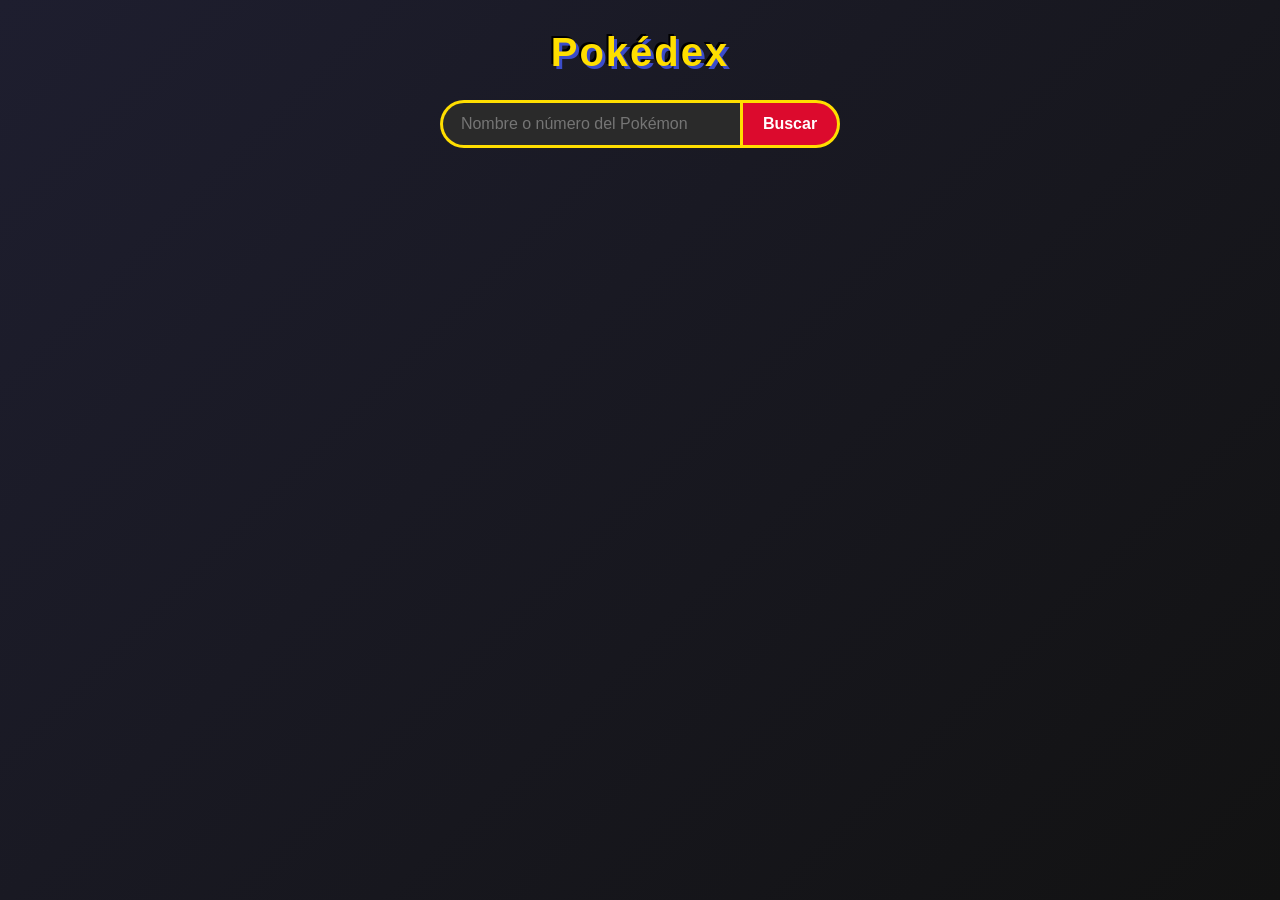
<file: index.html>
<!DOCTYPE html>
<html lang="es">
<head>
    <meta charset="UTF-8">
    <meta name="viewport" content="width=device-width, initial-scale=1.0">
    <title>Pokédex - Consumo de API</title>
    <link rel="icon" type="image/png" href="pokebola.png">
    <link rel="stylesheet" href="style.css">

</head>
<body>

    <h1>Pokédex</h1>

    <div class="buscador">
        <input type="text" id="pokemonInput" placeholder="Nombre o número del Pokémon">
        <button id="btnBuscar">Buscar</button>
    </div>

    <div id="contenedor"></div>

    <script src="pokeapi.js"></script>
    <script src="pokeapp.js"></script>
</body>
</html>
</file>
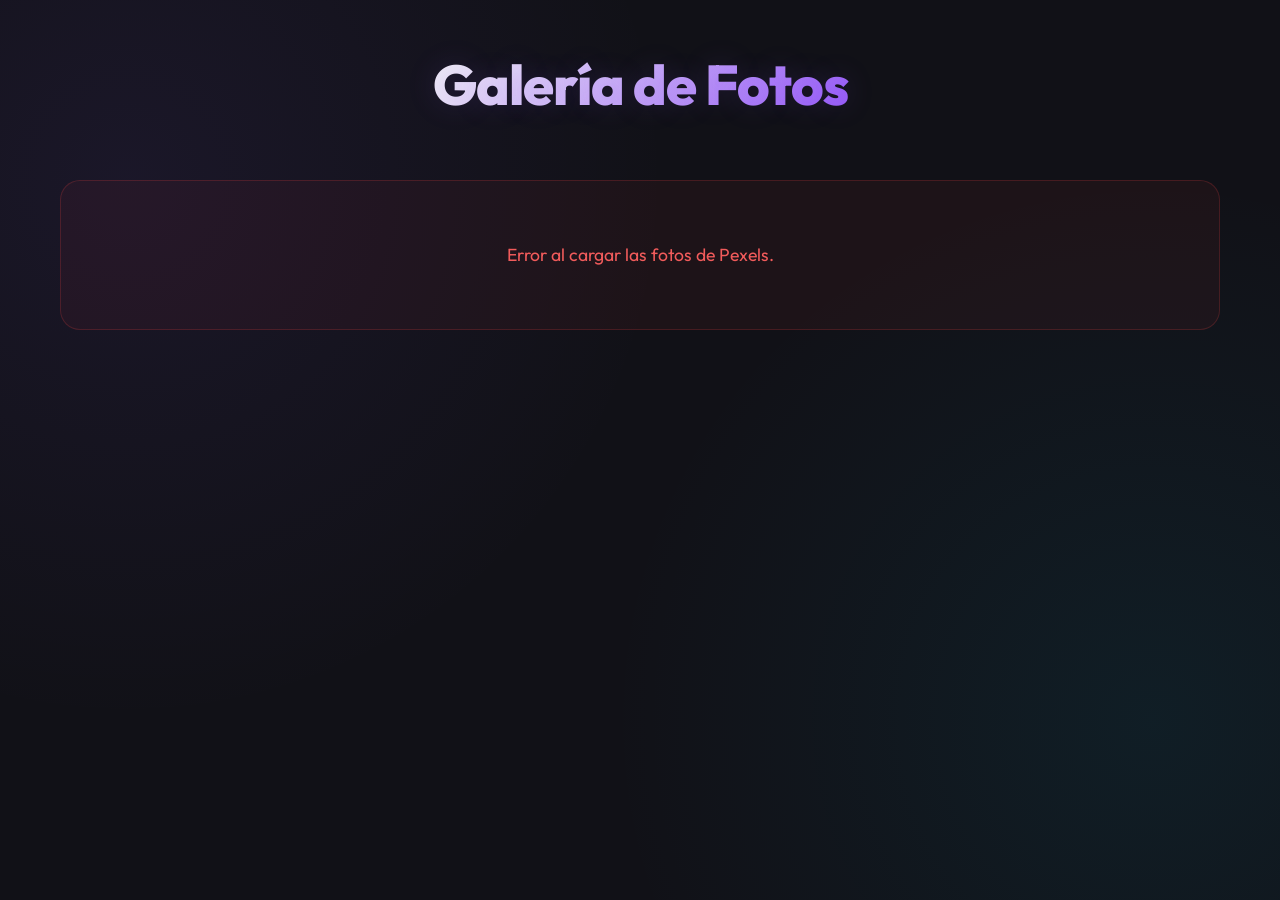
<file: Ejercicio_Galeria/index.html>
<!DOCTYPE html>
<html lang="es">
<head>
    <meta charset="UTF-8">
    <meta name="viewport" content="width=device-width, initial-scale=1.0">
    <title>Galería de Fotos - Consumo de API</title>
    <!-- Google Fonts: Outfit -->
    <link rel="preconnect" href="https://fonts.googleapis.com">
    <link rel="preconnect" href="https://fonts.gstatic.com" crossorigin>
    <link href="https://fonts.googleapis.com/css2?family=Outfit:wght@300;400;600;800&display=swap" rel="stylesheet">
    
    <link rel="stylesheet" href="style.css">
    <link rel="stylesheet" href="https://cdnjs.cloudflare.com/ajax/libs/font-awesome/6.4.0/css/all.min.css">
    <link rel="icon" type="image/png" href="galeria.png">
</head>
<body>
    
    <div class="app-container">
        <header>
            <h1 class="glow-title">Galería de Fotos</h1>
        </header>

        <main id="gallery" class="gallery-container">
            <div id="status-message" class="loading-state">
                <div class="spinner"></div>
                <p>Cargando galería de fotos...</p>
            </div>
        </main>
    </div>

    <!-- Scripts -->
    <script src="api.js"></script>
    <script src="galeria.js"></script>
    
</body>
</html>
</file>
<file: style.css>
/* Reset general */
* {
    box-sizing: border-box;
    margin: 0;
    padding: 0;
}

body {
    background: linear-gradient(135deg, #1e1e2f, #121212);
    font-family: 'Segoe UI', Tahoma, Geneva, Verdana, sans-serif;
    color: #ffffff;
    min-height: 100vh;
    display: flex;
    flex-direction: column;
    align-items: center;
    padding: 30px 20px;
}

/* Título */
h1 {
    font-size: 2.5rem;
    color: #ffde00;
    text-shadow: 3px 3px 0px #3b4cca, -2px -2px 0px #000;
    margin-bottom: 25px;
    letter-spacing: 2px;
}

/* Buscador alineado horizontalmente */
.buscador {
    display: flex;
    justify-content: center;
    align-items: center;
    margin-bottom: 20px;
}

#pokemonInput {
    padding: 12px 18px;
    border-radius: 25px 0 0 25px;
    border: 3px solid #ffde00;
    border-right: none;
    outline: none;
    font-size: 1rem;
    width: 300px;
    background-color: #2a2a2a;
    color: #fff;
}

#btnBuscar {
    padding: 12px 20px;
    border-radius: 0 25px 25px 0;
    border: 3px solid #ffde00;
    background-color: #dc0a2d;
    color: white;
    font-weight: bold;
    font-size: 1rem;
    cursor: pointer;
    transition: background 0.2s ease;
}

#btnBuscar:hover {
    background-color: #ff1c3f;
}

/* Carcasa de la Pokédex */
.tarjeta-pokedex {
    background: #dc0a2d;
    width: 300px;
    margin-top: 10px;
    padding: 25px 20px;
    border-radius: 20px;
    border: 5px solid #8b0000;
    box-shadow: 0px 10px 25px rgba(0, 0, 0, 0.6);
    position: relative;
    animation: aparecer 0.3s ease-out;
}

@keyframes aparecer {
    from { opacity: 0; transform: translateY(15px); }
    to { opacity: 1; transform: translateY(0); }
}

/* Luz azul de adorno superior */
.tarjeta-pokedex::before {
    content: '';
    position: absolute;
    top: 10px;
    left: 15px;
    width: 18px;
    height: 18px;
    background: radial-gradient(circle at 30% 30%, #00f0ff, #006699);
    border: 2px solid #ffffff;
    border-radius: 50%;
    box-shadow: 0 0 8px #00f0ff;
}

.numero {
    display: block;
    text-align: right;
    font-weight: bold;
    font-size: 1.1rem;
    color: #ffde00;
    margin-bottom: 5px;
}

.nombre {
    text-align: center;
    text-transform: uppercase;
    font-size: 1.5rem;
    color: #ffffff;
    margin-bottom: 15px;
}

/* Pantalla del Pokémon */
.pantalla-img {
    background: #dedede;
    border: 4px solid #222;
    border-radius: 12px;
    padding: 10px;
    display: flex;
    justify-content: center;
    align-items: center;
    margin-bottom: 15px;
}

.pantalla-img img {
    width: 130px;
    height: 130px;
}

/* Panel de información */
.info {
    background-color: #232323;
    border: 3px solid #111;
    border-radius: 10px;
    padding: 12px;
    font-size: 0.95rem;
    line-height: 1.6;
}

.info p {
    margin-bottom: 6px;
    border-bottom: 1px solid #333;
    padding-bottom: 4px;
}

.info p:last-child {
    border-bottom: none;
    margin-bottom: 0;
}

.badge {
    background-color: #ffde00;
    color: #111;
    padding: 2px 8px;
    border-radius: 10px;
    font-weight: bold;
    text-transform: capitalize;
}
</file>
<file: Ejercicio_Galeria/style.css>
:root {
    /* Paleta de Colores HSL para un Tema Oscuro */
    --bg-dark: hsl(240, 15%, 8%);
    --bg-card: rgba(22, 22, 35, 0.65);
    --border-color: rgba(255, 255, 255, 0.08);
    --border-hover: rgba(139, 92, 246, 0.4);
    
    --primary-color: hsl(263, 90%, 65%);
    --primary-glow: hsla(263, 90%, 65%, 0.3);
    --accent-color: hsl(190, 90%, 50%);
    
    --text-main: hsl(0, 0%, 96%);
    --text-muted: hsl(240, 10%, 70%);
    
    --shadow-sm: 0 4px 6px -1px rgba(0, 0, 0, 0.3);
    --shadow-md: 0 10px 15px -3px rgba(0, 0, 0, 0.5);
    
    --transition-normal: 0.3s cubic-bezier(0.4, 0, 0.2, 1);
}

/* Reset de estilos */
* {
    margin: 0;
    padding: 0;
    box-sizing: border-box;
}

body {
    font-family: 'Outfit', -apple-system, BlinkMacSystemFont, "Segoe UI", Roboto, sans-serif;
    background-color: var(--bg-dark);
    color: var(--text-main);
    min-height: 100vh;
    overflow-x: hidden;
    line-height: 1.6;
    background-image: 
        radial-gradient(circle at 10% 20%, rgba(139, 92, 246, 0.08) 0%, transparent 40%),
        radial-gradient(circle at 90% 80%, rgba(6, 182, 212, 0.08) 0%, transparent 40%);
    background-attachment: fixed;
}

/* Contenedor Principal */
.app-container {
    max-width: 1200px;
    margin: 0 auto;
    padding: 40px 20px 80px 20px;
}

/* ==========================================================================
   HEADER Y CONTROLES
   ========================================================================== */
header {
    text-align: center;
    margin-bottom: 50px;
}

.glow-title {
    font-size: 3.5rem;
    font-weight: 800;
    letter-spacing: -1px;
    margin-bottom: 10px;
    background: linear-gradient(135deg, var(--text-main) 30%, var(--primary-color) 70%, var(--accent-color) 100%);
    -webkit-background-clip: text;
    -webkit-text-fill-color: transparent;
    text-shadow: 0 0 30px rgba(139, 92, 246, 0.15);
}

.subtitle {
    font-size: 1.1rem;
    color: var(--text-muted);
    font-weight: 300;
    margin-bottom: 35px;
}

/* Buscador Glassmorphic */
.search-container {
    display: flex;
    justify-content: center;
    width: 100%;
    max-width: 500px;
    margin: 0 auto;
}

.search-box {
    position: relative;
    width: 100%;
    background: rgba(255, 255, 255, 0.03);
    border: 1px solid var(--border-color);
    border-radius: 50px;
    padding: 2px;
    transition: var(--transition-normal);
    box-shadow: var(--shadow-sm);
    backdrop-filter: blur(10px);
}

.search-box:hover {
    border-color: rgba(255, 255, 255, 0.15);
    background: rgba(255, 255, 255, 0.05);
}

.search-box:focus-within {
    border-color: var(--primary-color);
    box-shadow: 0 0 25px rgba(139, 92, 246, 0.25);
    background: rgba(20, 20, 30, 0.8);
}

.search-icon {
    position: absolute;
    left: 20px;
    top: 50%;
    transform: translateY(-50%);
    color: var(--text-muted);
    font-size: 1.1rem;
}

.search-box input {
    width: 100%;
    padding: 14px 20px 14px 50px;
    background: transparent;
    border: none;
    outline: none;
    color: var(--text-main);
    font-family: inherit;
    font-size: 1rem;
}

.search-box input::placeholder {
    color: hsl(240, 10%, 50%);
}

/* ==========================================================================
   GRILLA DE LA GALERÍA
   ========================================================================== */
.gallery-container {
    display: grid;
    grid-template-columns: repeat(auto-fill, minmax(280px, 1fr));
    gap: 30px;
    width: 100%;
}

/* Tarjeta Glassmorphic */
.gallery-card {
    background: var(--bg-card);
    border: 1px solid var(--border-color);
    border-radius: 20px;
    overflow: hidden;
    transition: var(--transition-normal);
    backdrop-filter: blur(12px);
    box-shadow: var(--shadow-sm);
    display: flex;
    flex-direction: column;
}

.gallery-card:hover {
    transform: translateY(-5px);
    border-color: var(--border-hover);
    box-shadow: 0 10px 20px rgba(0, 0, 0, 0.5), 0 0 15px rgba(139, 92, 246, 0.1);
}

/* Contenedor de Imagen de Tarjeta */
.card-image-container {
    position: relative;
    width: 100%;
    padding-top: 100%; /* Relación de aspecto cuadrada 1:1 */
    overflow: hidden;
    background-color: hsl(240, 12%, 12%);
}

.card-img {
    position: absolute;
    top: 0;
    left: 0;
    width: 100%;
    height: 100%;
    object-fit: cover;
    transition: var(--transition-normal);
    filter: brightness(0.9);
}

.gallery-card:hover .card-img {
    transform: scale(1.05);
    filter: brightness(1);
}

/* Información de Tarjeta */
.card-info {
    padding: 20px;
    display: flex;
    flex-direction: column;
    flex-grow: 1;
}

.card-meta {
    display: flex;
    justify-content: space-between;
    align-items: center;
    margin-bottom: 12px;
}

.card-badge {
    padding: 4px 10px;
    border-radius: 8px;
    font-size: 0.75rem;
    font-weight: 600;
    letter-spacing: 0.5px;
}

.album-tag {
    background: rgba(139, 92, 246, 0.15);
    color: hsl(263, 100%, 75%);
    border: 1px solid rgba(139, 92, 246, 0.2);
}

.photo-tag {
    background: rgba(6, 182, 212, 0.15);
    color: hsl(190, 100%, 70%);
    border: 1px solid rgba(6, 182, 212, 0.2);
}

.card-title {
    font-size: 1rem;
    font-weight: 500;
    color: var(--text-main);
    line-height: 1.4;
    display: -webkit-box;
    -webkit-line-clamp: 2; /* Muestra máximo 2 líneas de título */
    -webkit-box-orient: vertical;
    overflow: hidden;
}

/* ==========================================================================
   ESTADOS DE LA APP (CARGA, VACÍO, ERROR)
   ========================================================================== */
.loading-state {
    grid-column: 1 / -1;
    display: flex;
    flex-direction: column;
    align-items: center;
    justify-content: center;
    padding: 100px 0;
    color: var(--text-muted);
}

.spinner {
    width: 45px;
    height: 45px;
    border: 4px solid rgba(139, 92, 246, 0.1);
    border-top: 4px solid var(--primary-color);
    border-radius: 50%;
    animation: spin 1s linear infinite;
    margin-bottom: 20px;
}

.no-results-text, .error-text {
    grid-column: 1 / -1;
    text-align: center;
    padding: 60px 20px;
    background: var(--bg-card);
    border: 1px solid var(--border-color);
    border-radius: 20px;
    color: var(--text-muted);
    font-size: 1.1rem;
}

.error-text {
    color: hsl(0, 84%, 65%);
    border-color: rgba(239, 68, 68, 0.2);
    background: rgba(239, 68, 68, 0.05);
}

@keyframes spin {
    0% { transform: rotate(0deg); }
    100% { transform: rotate(360deg); }
}

/* ==========================================================================
   RESPONSIVIDAD
   ========================================================================== */
@media (max-width: 768px) {
    .glow-title {
        font-size: 2.5rem;
    }
    .subtitle {
        font-size: 1rem;
    }
    .gallery-container {
        gap: 20px;
    }
}

@media (max-width: 480px) {
    .glow-title {
        font-size: 2rem;
    }
    .gallery-container {
        grid-template-columns: 1fr;
    }
}
</file>
